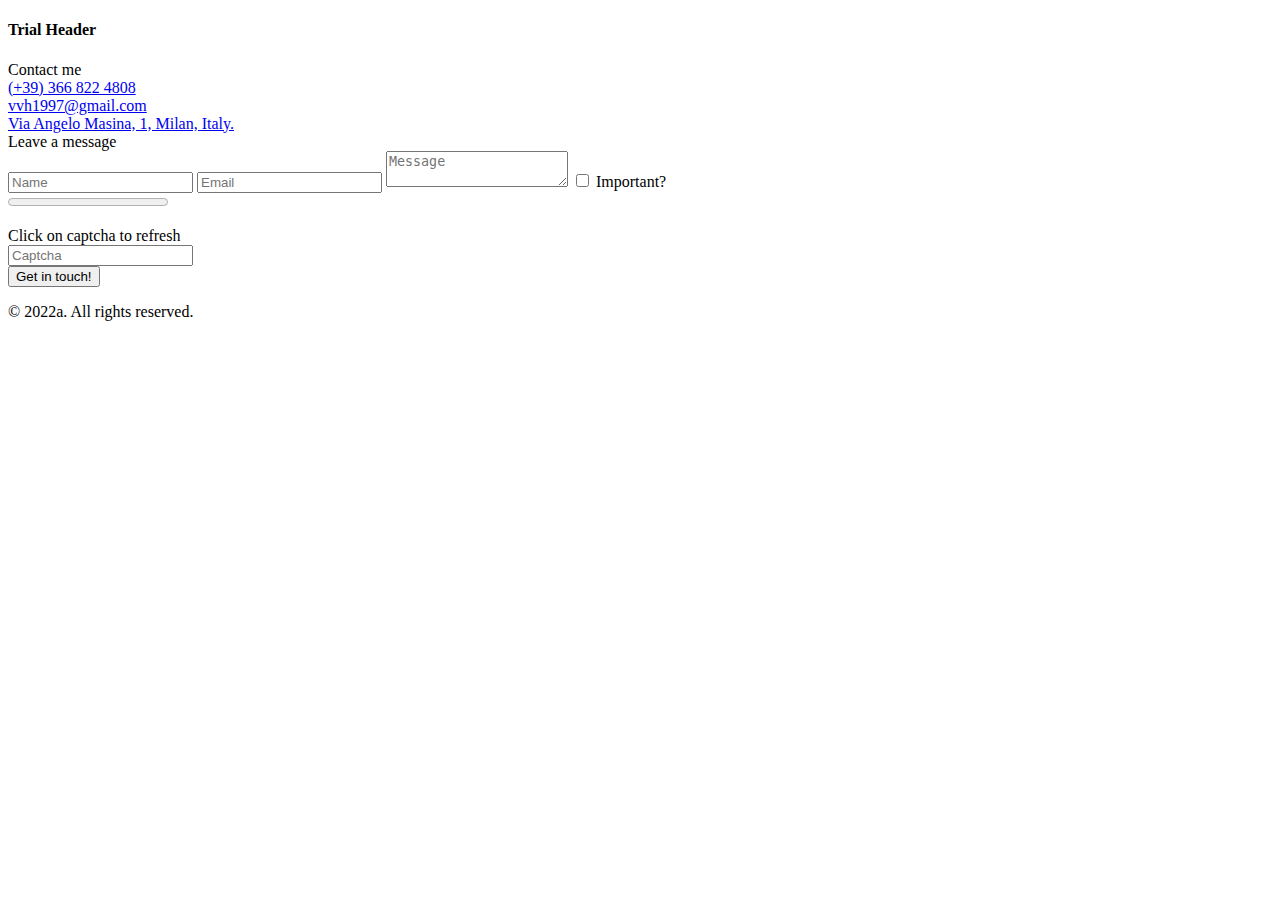
<file: src/test/tester.html>
<!DOCTYPE html>
<html>

<script src="https://ajax.googleapis.com/ajax/libs/jquery/3.6.0/jquery.min.js" type='text/javascript'></script>

<body>
    <div class="layout" id="importedpage">
        
        <!-- ==================== Edit Only This ==================== -->
        <!-- ==================== Edit Only This ==================== -->
        <!-- ==================== Edit Only This ==================== -->

        <script>
            $(function(){$("#importedpage").load("/src/test/prototype/page.html")})
        </script>

        <!-- ==================== Edit Only This ==================== -->
        <!-- ==================== Edit Only This ==================== -->
        <!-- ==================== Edit Only This ==================== -->

    </div>
    <!-- JS & jQuery -->
    <script src="/src/script/setup.js" type='text/javascript'></script>
    <!-- Page Specific JS JS & jQuery -->
    <script src="/src/test/tester.js" type='text/javascript'></script>
</body>
</html>
</file>
